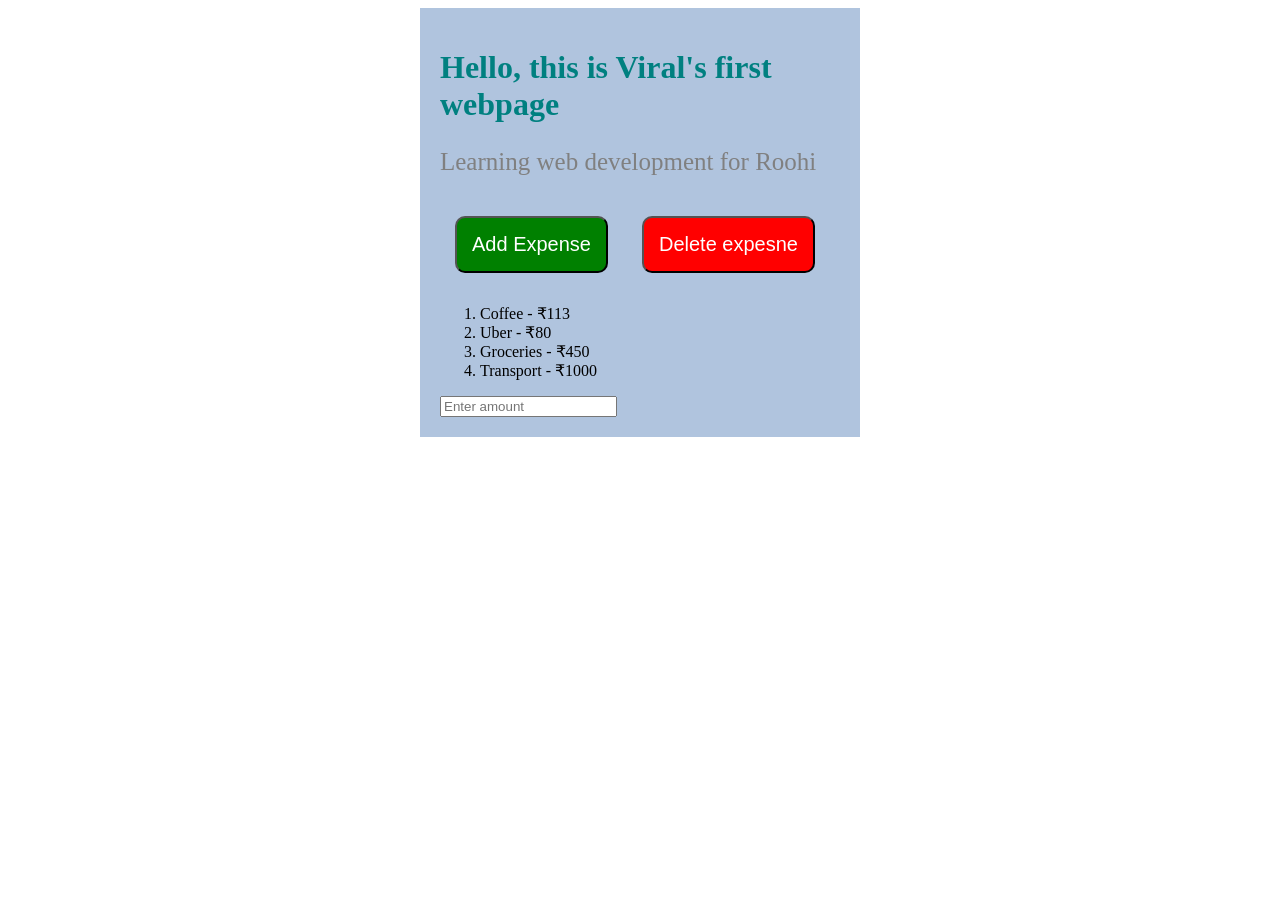
<file: web-practice/index.html>
<!DOCTYPE html>
<html>
    <head>
        <title>My first web page</title>
        <link rel="stylesheet" href = "style.css">
    </head>
    <body>
        <div>
        <h1 id="heading">Hello, this is Viral's first webpage</h1>
        <p>Learning web development for Roohi </p>
        <button class = "btn" id = "add-exp">Add Expense</button>
        <button class="btn" id = "del-exp">Delete expesne</button>
        <ol id ="expense-list">
            <li>Coffee - ₹113</li>
            <li>Uber - ₹80</li>
            <li>Groceries - ₹450</li>
            <li>Transport - ₹1000</li>

        </ol>
        <input type="text" id = "amount-input" placeholder = "Enter amount">
        </div>
        <script>
        document.getElementById("add-exp").addEventListener("click", function() {
            let amount = document.getElementById("amount-input").value;
            if(amount === ""){
                alert("Enter an amount");
            } else {
            document.getElementById("expense-list").innerHTML += "<li>" + amount  + "</li>";
            document.getElementById("amount-input").value = "";
        }
    });
    </script>
    </body>
</html>
</file>
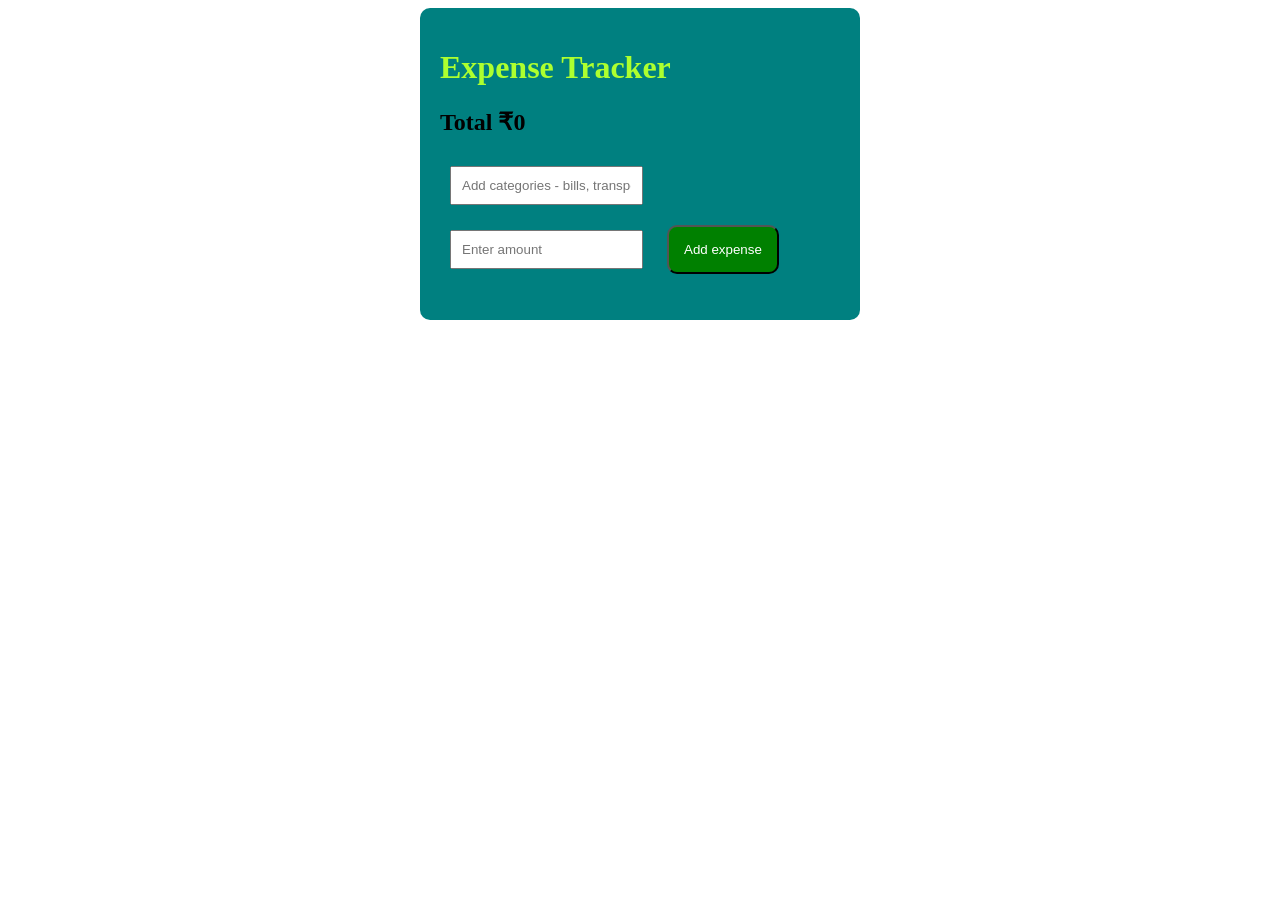
<file: web-practice/tracker.html>
<!DOCTYPE html>
<html>
    <head>
        <title>Expense Tracker</title>
        <link rel="stylesheet" href="tracker.css">
    </head>
    <body>
        <div>
            <h1>Expense Tracker</h1>
            <h2 id="total">Total :₹0</h2>
            <input type ="text" id = "category" placeholder ="Add categories - bills, transport, food">
            <input type ="text" id = "amount" placeholder ="Enter amount">
            <button id= "add-btn">Add expense</button>
            <ul id="expense-list">

            </ul>
        </div>

        <script>
            let expenses = JSON.parse(localStorage.getItem("expenses")) || [];
            render();
            function render(){
                document.getElementById("expense-list").innerHTML="";
                for(let i=0;i<expenses.length;i++){
                    let exp = expenses[i];
                    let li = document.createElement("li");
                    li.textContent = exp.category + " | ₹" + exp.amount;
                    let delBtn = document.createElement("button");
                    delBtn.textContent = "Delete";
                    delBtn.className = "delete-btn";
                    delBtn.addEventListener("click", function()
                    {
                        total = total - exp.amount;
                        document.getElementById("total").textContent = "Total ₹" + total;
                        localStorage.setItem("total", total);
                        expenses.splice(i,1);
                        localStorage.setItem("expenses", JSON.stringify(expenses));

                        render();
                    });
                    li.appendChild(delBtn);
                    document.getElementById("expense-list").appendChild(li);
                 
                }
            }
            let total = Number(localStorage.getItem("total") || 0);
            document.getElementById("total").textContent = "Total ₹" + total;
            document.getElementById("add-btn").addEventListener("click", function() {
                let amount = document.getElementById("amount").value;
                let category  = document.getElementById("category").value;
                if(amount === "" || category === ""){
                    alert("Please enter both the values");
                }
                else{
                    expenses.push({category: category, amount: Number(amount)})
                    localStorage.setItem("expenses", JSON.stringify(expenses));
                    total = total + Number(amount);
                    document.getElementById("total").textContent = "Total ₹" + total;
                    localStorage.setItem("total", total);
                    render();
                    document.getElementById("amount").value = "";
                    document.getElementById("category").value = "";
                }
            });
        </script>
    </body>
</html>
</file>
<file: web-practice/style.css>
h1 {
                color:teal;
            }
            p {
                color:gray;
                font-size:25px;
            }
            
            .btn{
                padding:15px;
                font-size:20px;
                color:white;
                border-radius:10px;
                margin:15px;
            }
            #add-exp{
                background-color:green;
            }
            #del-exp{
                background-color:red;
            }
            div{
                background-color:lightsteelblue;
                max-width:400px;
                margin:0 auto;
                padding:20px;

            }
</file>
<file: web-practice/tracker.css>
h1{
    color:greenyellow;
}
div{
    background-color:teal;
    max-width:400px;
    margin: 0px auto;
    padding:20px;
    border-radius:10px;
}
#add-btn{
    border-radius:10px;
    background-color:green;
    color:white;
    padding:15px;
    margin:10px;
}
#amount{
    padding:10px;
    margin:10px;
}
#category{
    padding:10px;
    margin:10px;
}
.delete-btn{
    background-color:red;
    color:white;
    border-radius:10px;
    margin-left: 10px;
    padding: 5px 10px;
}
</file>
